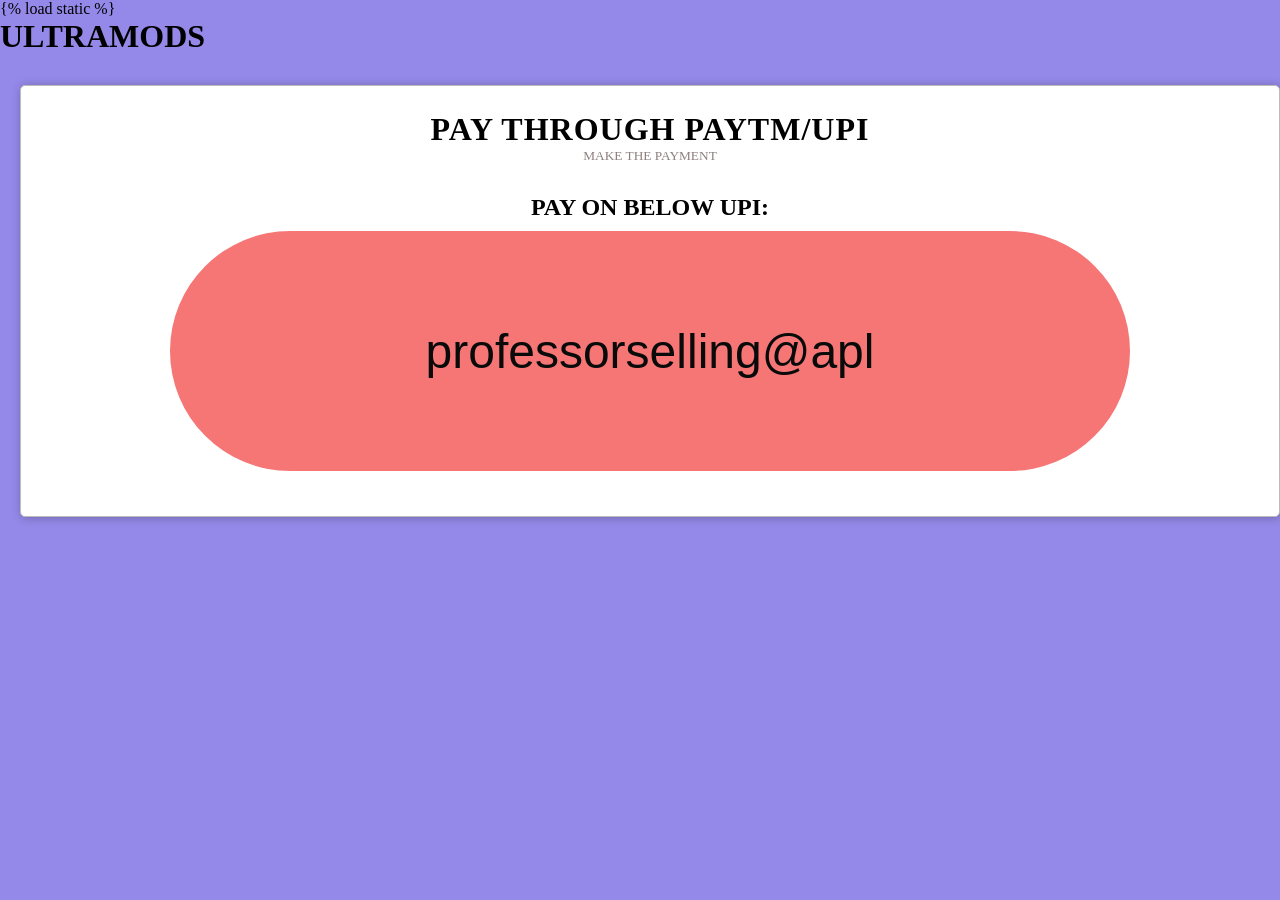
<file: avan/templetes/donation.html>
<!DOCTYPE html>
<html lang="en">
{% load static %}
<head>
    <meta charset="UTF-8" />
    <meta http-equiv="X-UA-Compatible" content="IE=edge" />
    <meta name="viewport" content="width=device-width, initial-scale=1.0" />
    <title>razorpay</title>
    <style>
        * {
            box-sizing: border-box;
            padding: 0px;
            margin: 0px;
            font-family: cursive;
        }

        html,
        body {
            height: 100%;
        }
        
        

        body {
            
            background-color: #9489e8;
            /* display: flex;
            flex-direction: column; */
            /* justify-content: center; */
            /* align-items: center; */
        }

        .card {
            background-color: white;
            padding: 25px;
            border: 1px solid #bbbbbb;
            border-radius: 5px;
            box-shadow: 1px 1px 10px 0px rgb(0 0 0 / 25%);
            margin-left: 20PX;
            margin-top: 30px;
            margin-bottom: 10px;
            display: flex;
            flex-direction: column;
        }

        .title {
            text-align: center;
            letter-spacing: 1px;
        }

        .muted {
            color: #8e7f7f;
            display: block;
            margin-bottom: 10px;
            text-align: center;
        }

        .btn_container {
            padding: 20px;
            text-align: center;
        }

        .btn {
            border-radius: 4px;
            cursor: pointer;
            padding: 4px 8px;
            background-color: #a1a8f9;
            color: white;
            font-size: 1.2em;
            font-weight: 600;
            letter-spacing: 1px;
        }
        .razorpay-payment-button{

            visibility: hidden;
        }
        .paytmcolor{
            background-color: skyblue;
        }
        #upi{
            font-family: 'Franklin Gothic Medium', 'Arial Narrow', Arial, sans-serif;
            font-size: 3em;
            background-color: rgb(246, 118, 118);
            border: red;
            border-radius: 3em;
            display: inline-block;
            border: #9489e8 ;
            border-width: 20px;
            color: rgb(9, 10, 10);
            margin-top: 10px;
            height: 5em;
            width: 20em;
        }

    </style>
</head>

<body>
    <h1>ULTRAMODS</h1>
    <form >
    <div class="card">
        <h1 class="title">PAY THROUGH PAYTM/UPI </h1>
        <small class="muted">MAKE THE PAYMENT</small>
        <div class="btn_container">
            <!-- Payment Button -->
            <h2>PAY ON BELOW UPI:</h2>
            <button id="upi">professorselling@apl</button>
            <!-- <h1 id="upi">professorselling@apl</h1> -->
        </div>
    </div>
    </form>

</body>

</html>
</file>
